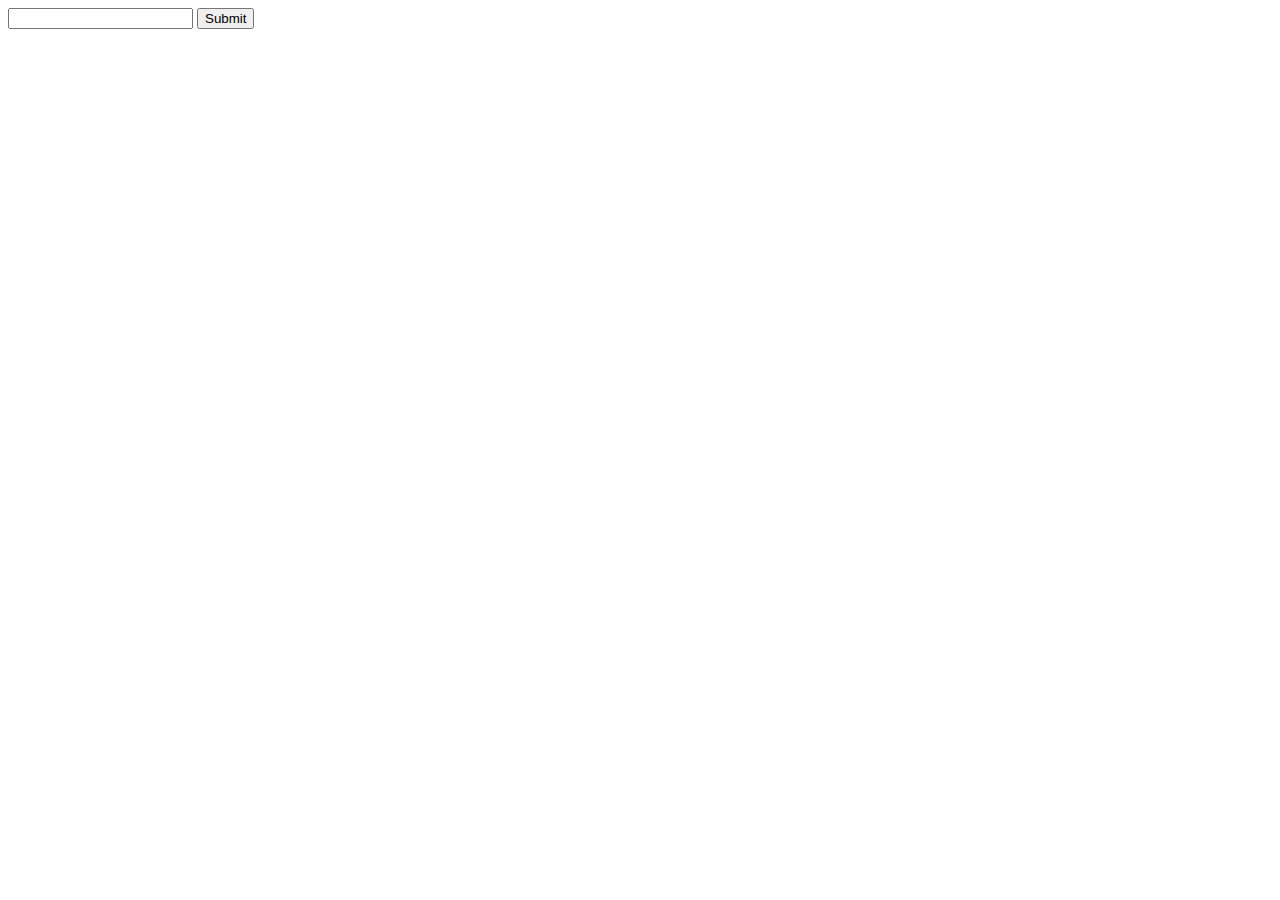
<file: iotembedded/main/templates/main/test.html>
<!DOCTYPE html>
<html lang="en">
<head>
    <meta charset="UTF-8">
    <meta http-equiv="X-UA-Compatible" content="IE=edge">
    <meta name="viewport" content="width=device-width, initial-scale=1.0">
    <title>Document</title>
</head>
<body>
    <form action="" method=POST>
        <input type="number" name="Num" id="num">
        <input type="submit" value="Submit">
    </form>
</body>
</html>
</file>
